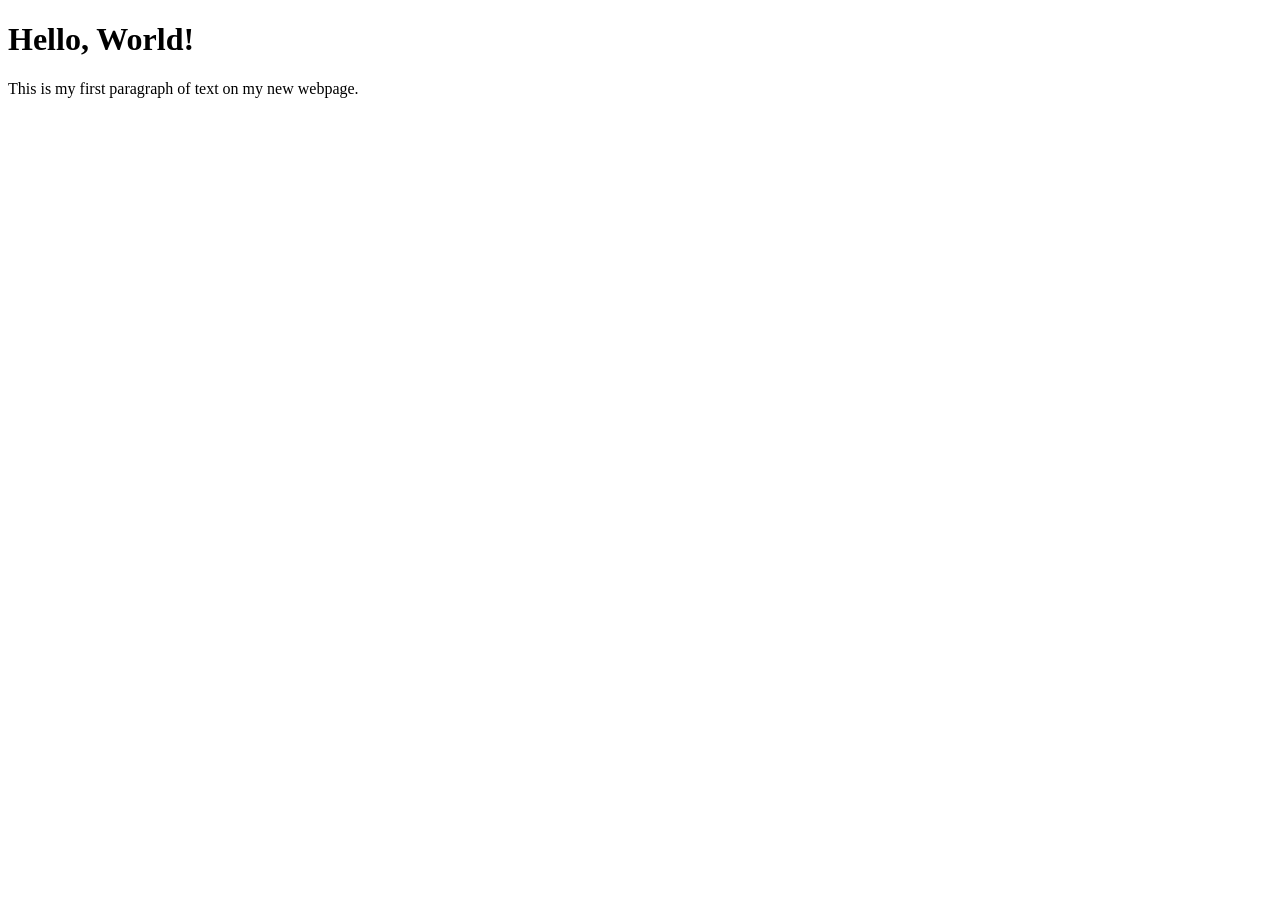
<file: basic.html>
<!DOCTYPE html>
<html lang="en">
<head>
    <meta charset="UTF-8">
    <meta name="viewport" content="width=device-width, initial-scale=1.0">
    <title>My First Webpage</title>
</head>
<body>
    <h1>Hello, World!</h1>
    <p>This is my first paragraph of text on my new webpage.</p>
</body>
</html>
</file>
